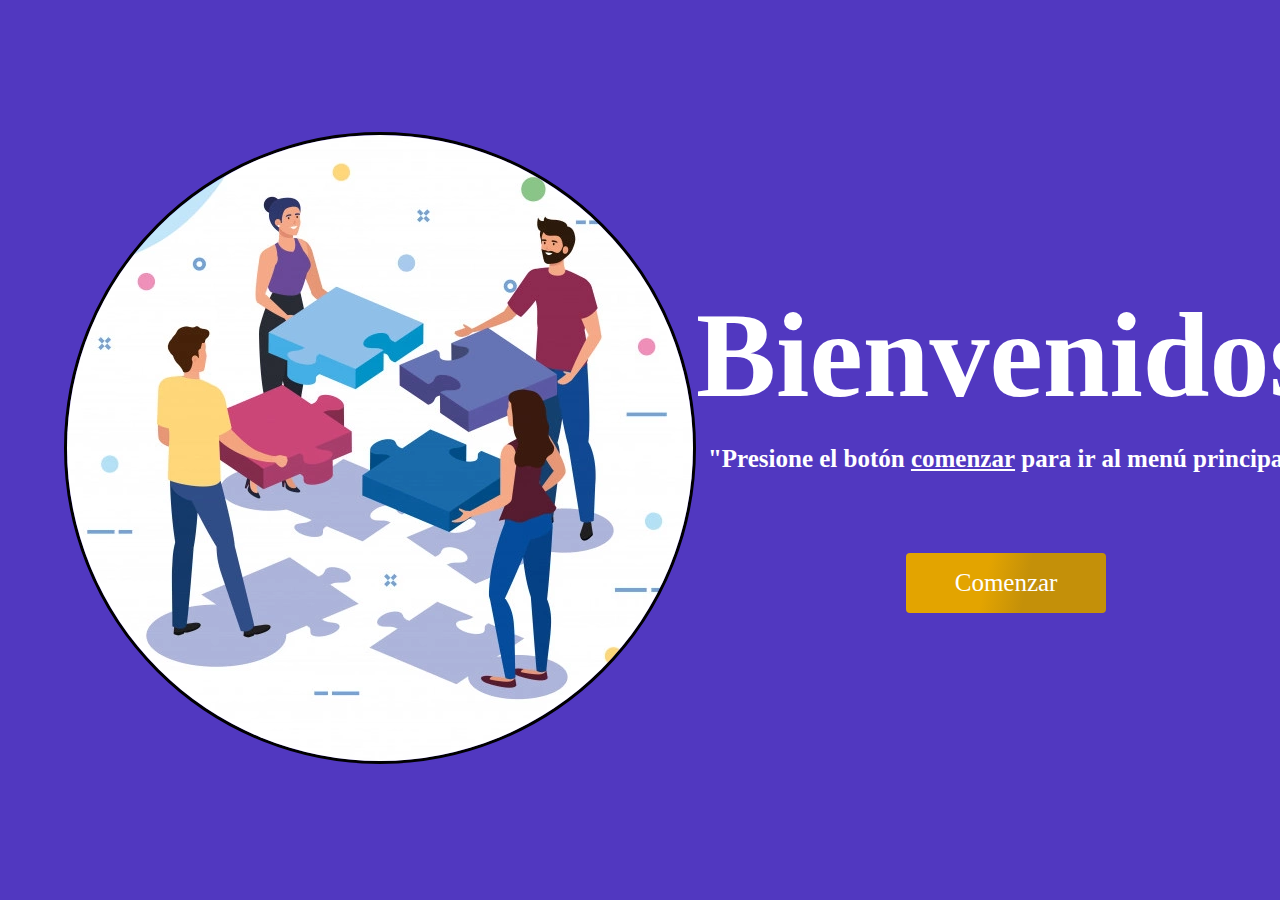
<file: index.html>
<!DOCTYPE html>
<html lang="en">

<head>
    <meta charset="UTF-8">
    <meta http-equiv="X-UA-Compatible" content="IE=edge">
    <meta name="viewport" content="width=device-width, initial-scale=1.0">

    <link rel="stylesheet" href="https://use.fontawesome.com/releases/v5.15.4/css/all.css"
        integrity="sha384-DyZ88mC6Up2uqS4h/KRgHuoeGwBcD4Ng9SiP4dIRy0EXTlnuz47vAwmeGwVChigm" crossorigin="anonymous">
    <link rel="stylesheet" href="CSS/inicio.css">

    <script src="https://code.jquery.com/jquery-1.11.3.js"></script>

    <title>Expresate</title>
</head>

<body>
    <div class="contenedor">
        <div class="banner_img">
            <img src="IMG/bienvenida.png">
        </div>

        <div class="banner_title">
            <h1>Bienvenidos</h1>

            <h2>"Presione el botón <u><b>comenzar</b></u> para ir al menú principal"</h2>

            <a class="buttonIndex" onclick="abrirForm();">Comenzar</a>
        </div>
    </div>


    <div class="formulario">
        <div class="overlay" id="overlay">
            <div class="popup" id="popup">
                <a href="#" id="btn-cerrar-popup" class="btn-cerrar-popup" onclick="cerrarForm()"><i
                        class="fas fa-times"></i></a>

                <h3>Bienvenidos a <i>Expresate</i></h3>
                <h4>Ingrese sus datos por favor.</h4>

                <form>
                    <div class="contenedor-inputs">
                        <input type="text" id="nomU" placeholder="Nombres" required>
                        <input type="text" id="apeU" placeholder="Apellidos" required>
                        <select id="depaU" placeholder="Departamento" required>
                            <option value="" selected disabled>Elige un departamento</option>
                            <option value="Lima">Lima</option>
                        </select>
                        <select id="distU" placeholder="Distrito" required>
                            <option value="" selected disabled>Elige un distrito</option>
                            <option value="Ancón">Ancón</option>
                            <option value="Ate">Ate</option>
                            <option value="Barranco">Barranco</option>
                            <option value="Breña">Breña</option>
                            <option value="Carabayllo">Carabayllo</option>
                            <option value="Cercado de Lima">Cercado de Lima</option>
                            <option value="Chaclacayo">Chaclacayo</option>
                            <option value="Chorrillos">Chorrillos</option>
                            <option value="Cieneguilla">Cieneguilla</option>
                            <option value="Comas">Comas</option>
                            <option value="El agustino">El agustino</option>
                            <option value="Independencia">Independencia</option>
                            <option value="Jesús maría">Jesús maría</option>
                            <option value="La molina">La molina</option>
                            <option value="La victoria">La victoria</option>
                            <option value="Lince">Lince</option>
                            <option value="Los olivos">Los olivos</option>
                            <option value="Lurigancho">Lurigancho</option>
                            <option value="Lurín">Lurín</option>
                            <option value="Magdalena del mar">Magdalena del mar</option>
                            <option value="Miraflores">Miraflores</option>
                            <option value="Pachacámac">Pachacámac</option>
                            <option value="Pucusana">Pucusana</option>
                            <option value="Pueblo libre">Pueblo libre</option>
                            <option value="Puente piedra">Puente piedra</option>
                            <option value="Punta hermosa">Punta hermosa</option>
                            <option value="Punta negra">Punta negra</option>
                            <option value="Rímac">Rímac</option>
                            <option value="San bartolo">San bartolo</option>
                            <option value="San borja">San borja</option>
                            <option value="San isidro">San isidro</option>
                            <option value="San Juan de Lurigancho">San Juan de Lurigancho</option>
                            <option value="San Juan de Miraflores">San Juan de Miraflores</option>
                            <option value="San Luis">San Luis</option>
                            <option value="San Martin de Porres">San Martin de Porres</option>
                            <option value="San Miguel">San Miguel</option>
                            <option value="Santa Anita">Santa Anita</option>
                            <option value="Santa María del Mar">Santa María del Mar</option>
                            <option value="Santa Rosa">Santa Rosa</option>
                            <option value="Santiago de Surco">Santiago de Surco</option>
                            <option value="Surquillo">Surquillo</option>
                            <option value="Villa el Salvador">Villa el Salvador</option>
                            <option value="Villa Maria del Triunfo">Villa Maria del Triunfo</option>
                        </select>
                    </div>

                    <a class="btn-form" onclick="agregarDatos();">Registrar Datos</a>
                </form>

            </div>
        </div>
    </div>

    <script src="JS/mensaje.js"></script>

</body>

</html>
</file>
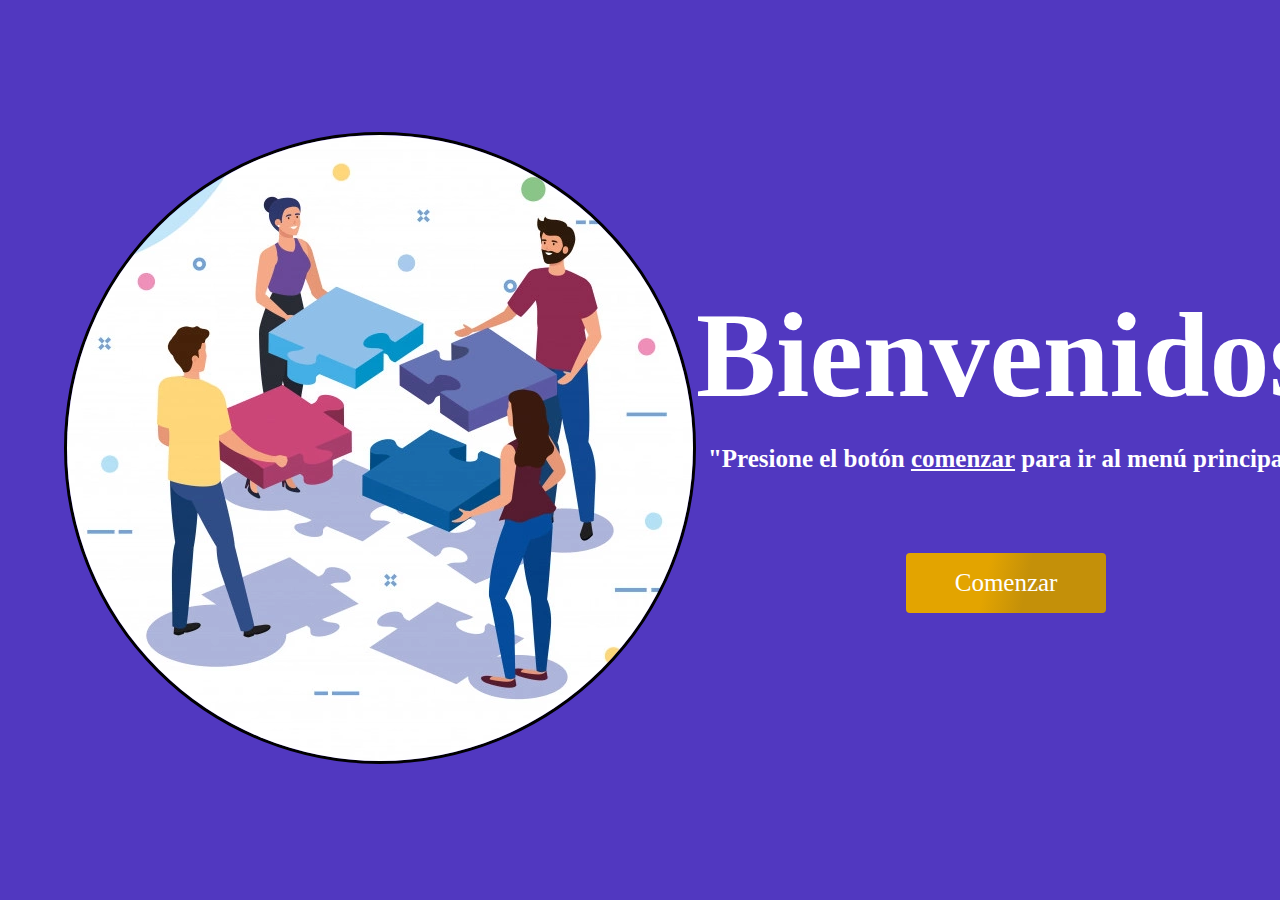
<file: comoMeSiento.html>
<!DOCTYPE html>
<html lang="en">

<head>
    <meta charset="UTF-8">
    <meta http-equiv="X-UA-Compatible" content="IE=edge">
    <meta name="viewport" content="width=device-width, initial-scale=1.0">

    <link rel="stylesheet" href="https://use.fontawesome.com/releases/v5.15.4/css/all.css"
        integrity="sha384-DyZ88mC6Up2uqS4h/KRgHuoeGwBcD4Ng9SiP4dIRy0EXTlnuz47vAwmeGwVChigm" crossorigin="anonymous">
    <link rel="stylesheet" href="CSS/programa.css">

    <script src="https://code.jquery.com/jquery-1.11.3.js"></script>

    <title>Expresate</title>
</head>

<body>
    <header>
        
        <input type="checkbox" id="btn-menu">
        <label for="btn-menu"><i class="fas fa-bars"></i>&nbsp;&nbsp;Menú</label>

        <nav class="menu" id="menu">
            <ul>
                <li>
                    <a onclick="cambiarPag()">
                        <i class="fas fa-home"></i> &nbsp;&nbsp;Inicio
                    </a>
                </li>
                <li><a onclick="cambiarPag_SobreMi()"><u>Sobre mi</u></a></li>
                <li><a onclick="cambiarPag_Personas()">Personas</a></li>
                <li><a onclick="cambiarPag_Numeros()">Números</a></li>
                <li><a onclick="cambiarPag_Cuerpos()">Cuerpo</a></li>
                <li class="blocked">
                    <a href="#">
                        <u>¿Cómo me siento?</u>
                    </a>
                </li>
                <li>
                    <a href="formulario.html">
                        <i class="fas fa-cogs"></i>&nbsp;&nbsp;Configuración
                    </a>
                </li>
            </ul>
        </nav>
    </header>


    <div class="cuerpo">

        <div class="text-area" id="area">

        </div>

        <div class="botones">
            <div class="btn-variable">

                <div class="btn-centrar">
                    <div class="group1">
                        <button id="volver" class="boton-menu" onclick="cambiarPag()" value="volver">
                        </button>

                        <button id="btnMsj" onclick="mensaje('IMG/ComoMeSiento/feliz.jpg','Me siento feliz')">
                            <img src="IMG/ComoMeSiento/feliz.jpg">
                            <h1>Feliz</h1>
                        </button>

                        <button id="btnMsj" onclick="mensaje('IMG/ComoMeSiento/dolor.jpg','Siento dolor')">
                            <img src="IMG/ComoMeSiento/dolor.jpg">
                            <h1>Dolor</h1>
                        </button>
                    </div>

                    <div class="group1">
                        <button id="btnMsj" onclick="mensaje('IMG/ComoMeSiento/sueno.webp','Tengo sueño')">
                            <img src="IMG/ComoMeSiento/sueno.webp">
                            <h1>Sueño</h1>
                        </button>

                        <button id="btnMsj" onclick="mensaje('IMG/ComoMeSiento/hambre.jpg','Tengo hambre')">
                            <img src="IMG/ComoMeSiento/hambre.jpg">
                            <h1>Hambre</h1>
                        </button>

                        <button id="btnMsj" onclick="mensaje('IMG/ComoMeSiento/triste.png','Me siento triste')">
                            <img src="IMG/ComoMeSiento/triste.png">
                            <h1>Triste</h1>
                        </button>
                    </div>

                </div>
            </div>



            <div class="btn-fijo">
                <button onclick="leerMensaje()">
                    <img src="IMG/leer.png">
                    <h1>Leer</h1>
                </button>

                <button onclick="borrar()">
                    <img src="IMG/borrarTexto.png">
                    <h1>Borrar</h1>
                </button>

                <button onclick="borrarTodoMsj()">
                    <img src="IMG/deleteAll.png">
                    <h1>Borrar Todo</h1>
                </button>
            </div>

        </div>

    </div>

    <script src="JS/mensaje.js"></script>

</body>

</html>
</file>
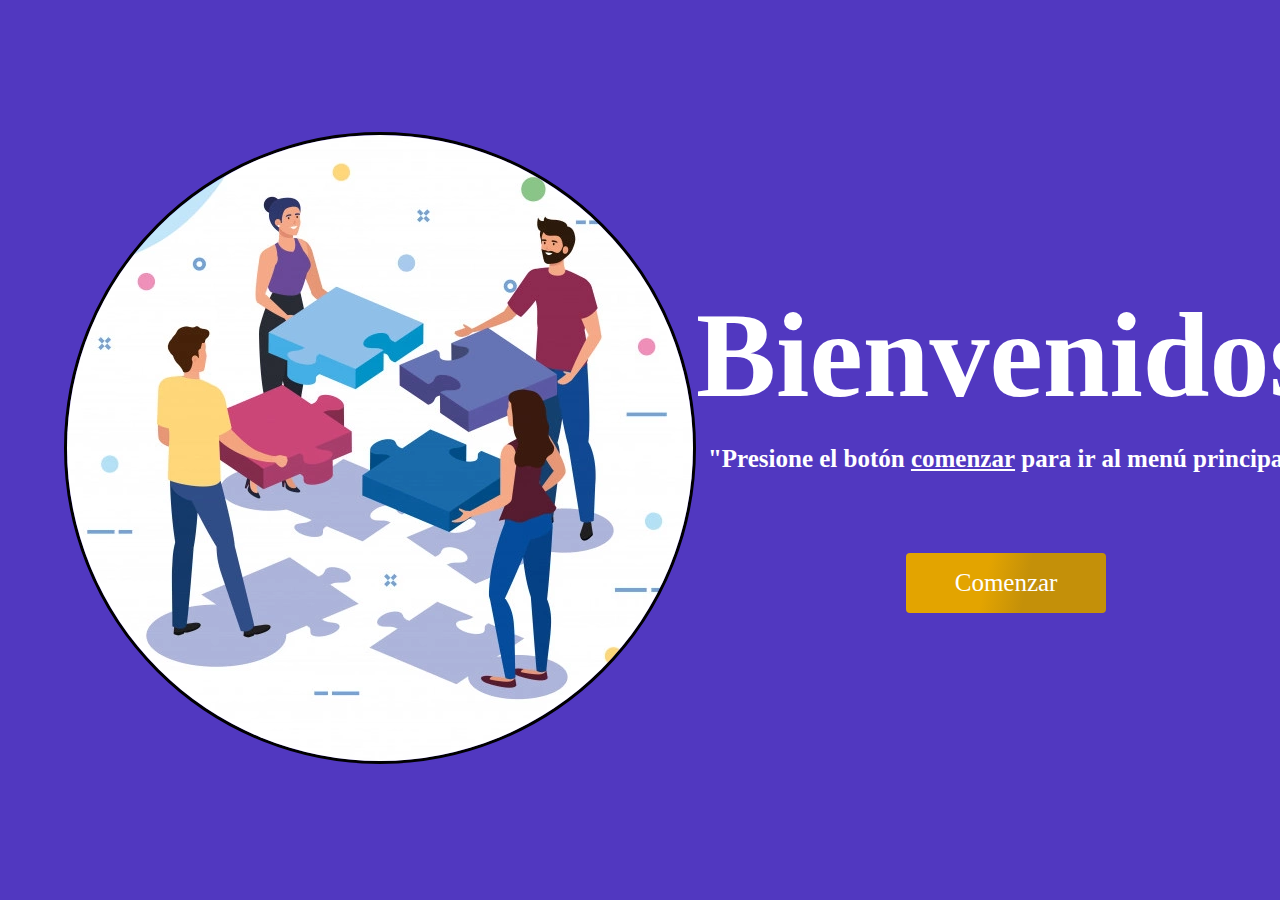
<file: cuerpo.html>
<!DOCTYPE html>
<html lang="en">

<head>
    <meta charset="UTF-8">
    <meta http-equiv="X-UA-Compatible" content="IE=edge">
    <meta name="viewport" content="width=device-width, initial-scale=1.0">

    <link rel="stylesheet" href="https://use.fontawesome.com/releases/v5.15.4/css/all.css"
        integrity="sha384-DyZ88mC6Up2uqS4h/KRgHuoeGwBcD4Ng9SiP4dIRy0EXTlnuz47vAwmeGwVChigm" crossorigin="anonymous">
    <link rel="stylesheet" href="CSS/programa.css">

    <script src="https://code.jquery.com/jquery-1.11.3.js"></script>

    <title>Expresate</title>
</head>

<body>

    <header>
        <input type="checkbox" id="btn-menu">
        <label for="btn-menu"><i class="fas fa-bars"></i>&nbsp;&nbsp;Menú</label>

        <nav class="menu">
            <ul>
                <li>
                    <a onclick="cambiarPag()">
                        <i class="fas fa-home"></i>&nbsp;&nbsp;Inicio
                    </a>
                </li>
                <li><a onclick="cambiarPag_SobreMi()">Sobre mi</a></li>
                <li><a onclick="cambiarPag_Personas()">Personas</a></li>
                <li><a onclick="cambiarPag_Numeros()">Números</a></li>
                <li class="blocked"><a href="#"><u>Cuerpo</u></a></li>
                <li><a onclick="cambiarPag_Siento()">¿Cómo me siento?</a></li>
                <li><a href="formulario.html">
                        <i class="fas fa-cogs"></i>&nbsp;&nbsp;Configuración
                    </a>
                </li>
            </ul>
        </nav>
    </header>


    <div class="cuerpo">

        <div class="text-area" id="area">

        </div>

        <div class="botones">
            <div class="btn-variable">

                <div class="btn-centrar">
                    <div class="group1">
                        <button id="volver" class="boton-menu" onclick="cambiarPag()" value="volver">
                        </button>

                        <button id="btnMsj" onclick="mensaje('IMG/Cuerpo/cabeza.png','Cabeza')">
                            <img src="IMG/Cuerpo/cabeza.png">
                            <h1>Cabeza</h1>
                        </button>

                        <button id="btnMsj" onclick="mensaje('IMG/Cuerpo/ojos.webp','Ojos')">
                            <img src="IMG/Cuerpo/ojos.webp">
                            <h1>Ojos</h1>
                        </button>

                    </div>

                    <div class="group1">
                        <button id="btnMsj" onclick="mensaje('IMG/Cuerpo/nariz.png','Nariz')">
                            <img src="IMG/Cuerpo/nariz.png">
                            <h1>Nariz</h1>
                        </button>

                        <button id="btnMsj" onclick="mensaje('IMG/Cuerpo/boca.jpg','Boca')">
                            <img src="IMG/Cuerpo/boca.jpg">
                            <h1>Boca</h1>
                        </button>

                        <button id="btnMsj" onclick="mensaje('IMG/Cuerpo/brazo.jpg','Brazo')">
                            <img src="IMG/Cuerpo/brazo.jpg">
                            <h1>Brazo</h1>
                        </button>
                    </div>


                    <div class="group1">
                        <button id="btnMsj" onclick="mensaje('IMG/Cuerpo/pierna.png','Pierna')">
                            <img src="IMG/Cuerpo/pierna.png">
                            <h1>Pierna</h1>
                        </button>

                        <button id="btnMsj" onclick="mensaje('IMG/Cuerpo/codo.png','Codo')">
                            <img src="IMG/Cuerpo/codo.png">
                            <h1>Codo</h1>
                        </button>

                        <button id="btnMsj" onclick="mensaje('IMG/Cuerpo/pie.webp','Pie')">
                            <img src="IMG/Cuerpo/pie.webp">
                            <h1>Pie</h1>
                        </button>
                    </div>


                    <div class="group1">
                        <button id="btnMsj" onclick="mensaje('IMG/Cuerpo/mano.webp','Mano')">
                            <img src="IMG/Cuerpo/mano.webp">
                            <h1>Mano</h1>
                        </button>

                        <button id="btnMsj" onclick="mensaje('IMG/Cuerpo/oreja.jpg','Oreja')">
                            <img src="IMG/Cuerpo/oreja.jpg">
                            <h1>Oreja</h1>
                        </button>
                    </div>
                </div>
            </div>



            <div class="btn-fijo">
                <button onclick="leerMensaje()">
                    <img src="IMG/leer.png">
                    <h1>Leer</h1>
                </button>

                <button onclick="borrar()">
                    <img src="IMG/borrarTexto.png">
                    <h1>Borrar</h1>
                </button>

                <button onclick="borrarTodoMsj()">
                    <img src="IMG/deleteAll.png">
                    <h1>Borrar Todo</h1>
                </button>
            </div>

        </div>

    </div>

    <script src="JS/mensaje.js"></script>

</body>

</html>
</file>
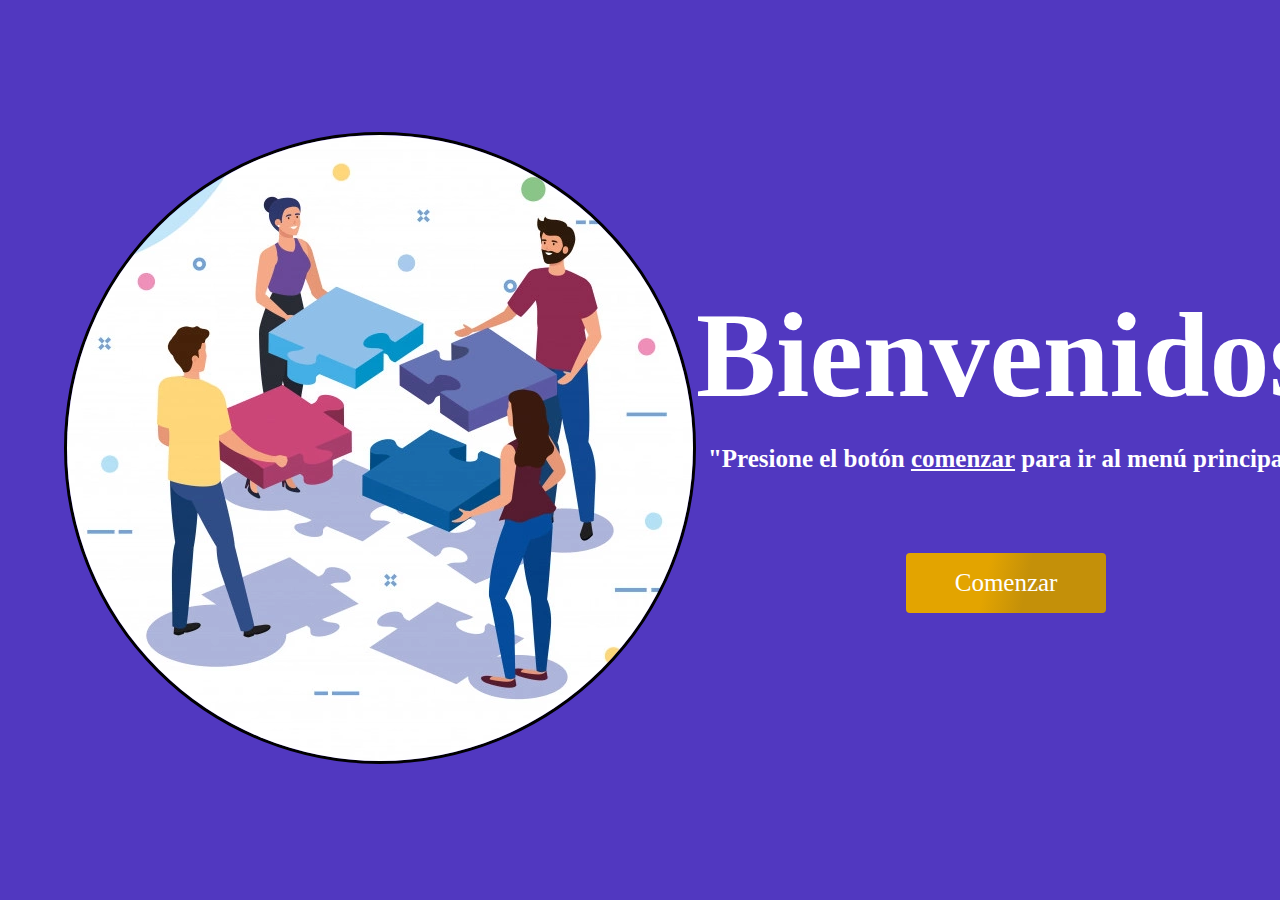
<file: menuPrincipal.html>
<!DOCTYPE html>
<html lang="en">

<head>
    <meta charset="UTF-8">
    <meta http-equiv="X-UA-Compatible" content="IE=edge">
    <meta name="viewport" content="width=device-width, initial-scale=1.0">

    <link rel="stylesheet" href="https://use.fontawesome.com/releases/v5.15.4/css/all.css"
        integrity="sha384-DyZ88mC6Up2uqS4h/KRgHuoeGwBcD4Ng9SiP4dIRy0EXTlnuz47vAwmeGwVChigm" crossorigin="anonymous">
    <link rel="stylesheet" href="CSS/programa.css">

    <script src="https://code.jquery.com/jquery-1.11.3.js"></script>

    <title>Expresate</title>
</head>

<body>

    <header>
        <input type="checkbox" id="btn-menu">
        <label for="btn-menu"><i class="fas fa-bars"></i>&nbsp;&nbsp;Menú</label>

        <nav class="menu">
            <ul>
                <li class="blocked">
                    <a href="#">
                        <i class="fas fa-home"></i>&nbsp;&nbsp;<u>Inicio</u>
                    </a>
                </li>
                <li><a onclick="cambiarPag_SobreMi()">Sobre mi</a></li>
                <li><a onclick="cambiarPag_Personas()">Personas</a></li>
                <li><a onclick="cambiarPag_Numeros()">Números</a></li>
                <li><a onclick="cambiarPag_Cuerpos()">Cuerpo</a></li>
                <li><a onclick="cambiarPag_Siento()">¿Cómo me siento?</a></li>
                <li>
                    <a href="formulario.html">
                        <i class="fas fa-cogs"></i>&nbsp;&nbsp;Configuración
                    </a>
                </li>
            </ul>
        </nav>
    </header>


    <div class="cuerpo">
        <div class="text-area" id="area">

        </div>

        <div class="botones">
            <div class="btn-variable">
                <div class="btn-centrar">
                    <div class="group1">
                        <button class="boton-menu" onclick="cambiarPag_SobreMi()" value="sobre-mi">
                            <img src="IMG/MenuPrincipal/sobreMi.png">
                            <h1>Sobre Mi</h1>
                        </button>

                        <button class="boton-menu" onclick="cambiarPag_Personas()" value="personas">
                            <img src="IMG/MenuPrincipal/personas.png">
                            <h1>Personas</h1>
                        </button>

                        <button class="boton-menu" onclick="cambiarPag_Numeros()" value="numeros">
                            <img src="IMG/MenuPrincipal/numeros.png">
                            <h1>Números</h1>
                        </button>
                    </div>

                    <div class="group1">
                        <button class="boton-menu" onclick="cambiarPag_Cuerpos()" value="cuerpo">
                            <img src="IMG/MenuPrincipal/cuerpo.png">
                            <h1>Cuerpo</h1>
                        </button>

                        <button class="boton-menu" onclick="cambiarPag_Siento()" value="como-me-siento">
                            <img src="IMG/MenuPrincipal/comoMeSiento.png">
                            <h1>¿Cómo me siento?</h1>
                        </button>
                    </div>
                </div>
            </div>

            <div class="btn-fijo">
                <button onclick="leerMensaje()">
                    <img src="IMG/leer.png">
                    <h1>Leer</h1>
                </button>

                <button onclick="borrar()">
                    <img src="IMG/borrarTexto.png">
                    <h1>Borrar</h1>
                </button>

                <button onclick="borrarTodoMsj()">
                    <img src="IMG/deleteAll.png">
                    <h1>Borrar Todo</h1>
                </button>
            </div>
        </div>
    </div>

    <script src="JS/mensaje.js"></script>

</body>

</html>
</file>
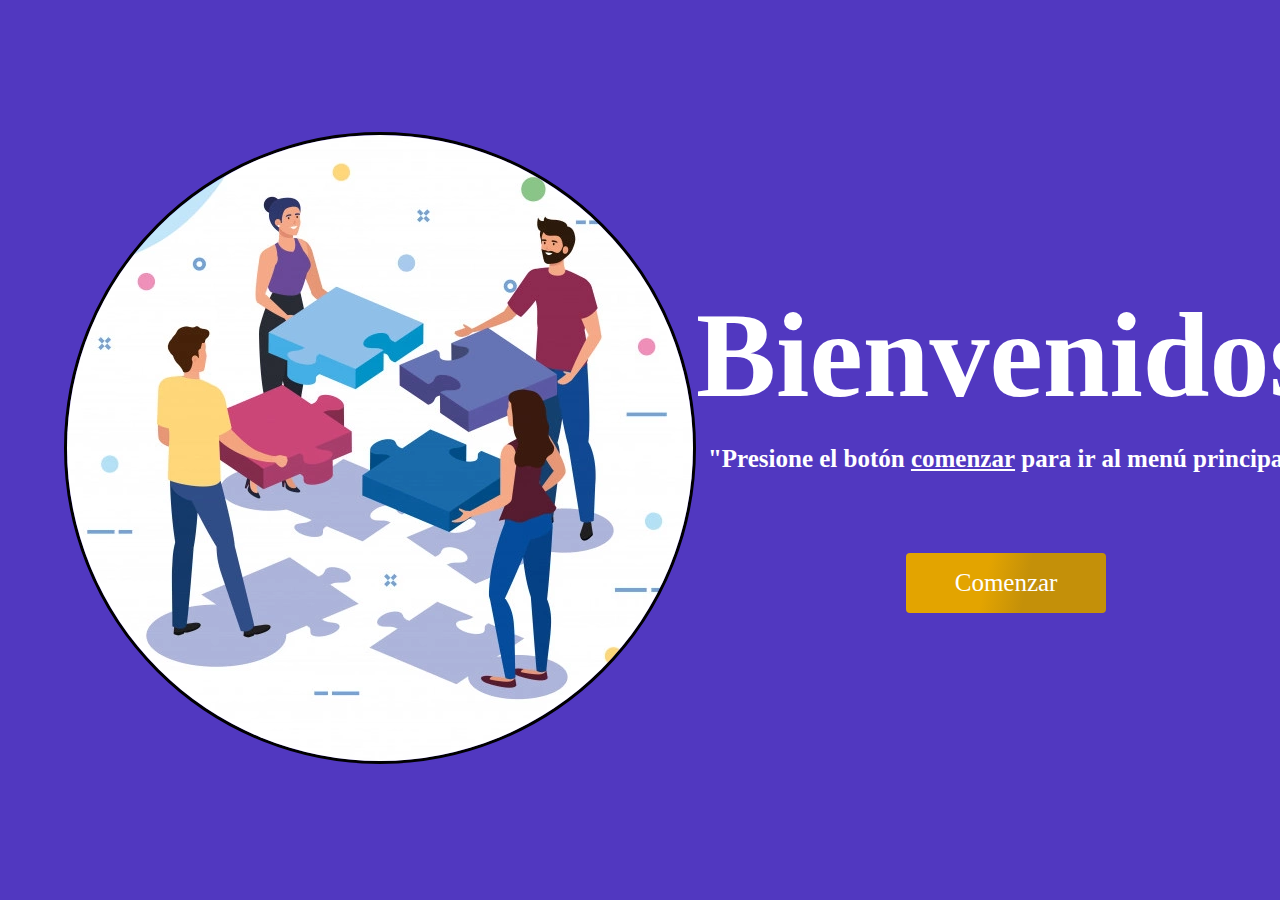
<file: numeros.html>
<!DOCTYPE html>
<html lang="en">

<head>
    <meta charset="UTF-8">
    <meta http-equiv="X-UA-Compatible" content="IE=edge">
    <meta name="viewport" content="width=device-width, initial-scale=1.0">

    <link rel="stylesheet" href="https://use.fontawesome.com/releases/v5.15.4/css/all.css"
        integrity="sha384-DyZ88mC6Up2uqS4h/KRgHuoeGwBcD4Ng9SiP4dIRy0EXTlnuz47vAwmeGwVChigm" crossorigin="anonymous">
    <link rel="stylesheet" href="CSS/programa.css">

    <script src="https://code.jquery.com/jquery-1.11.3.js"></script>

    <title>Expresate</title>
</head>

<body>

    <header>
        <input type="checkbox" id="btn-menu">
        <label for="btn-menu"><i class="fas fa-bars"></i>&nbsp;&nbsp;Menú</label>

        <nav class="menu">
            <ul>
                <li>
                    <a onclick="cambiarPag()">
                        <i class="fas fa-home"></i>&nbsp;&nbsp;Inicio
                    </a>
                </li>
                <li><a onclick="cambiarPag_SobreMi()">Sobre mi</a></li>
                <li><a onclick="cambiarPag_Personas()">Personas</a></li>
                <li class="blocked"><a href="#"><u>Números</u></a></li>
                <li><a onclick="cambiarPag_Cuerpos()">Cuerpo</a></li>
                <li><a onclick="cambiarPag_Siento()">¿Cómo me siento?</a></li>
                <li>
                    <a href="formulario.html">
                        <i class="fas fa-cogs"></i>&nbsp;&nbsp;Configuración
                    </a>
                </li>
            </ul>
        </nav>
    </header>


    <div class="cuerpo">

        <div class="text-area" id="area">

        </div>

        <div class="botones">
            <div class="btn-variable">

                <div class="btn-centrar">
                    <div class="group1">
                        <button id="volver" class="boton-menu" onclick="cambiarPag()" value="volver">
                        </button>

                        <button id="btnMsj" onclick="mensaje('IMG/Números/cero.jpg','Cero')">
                            <img src="IMG/Números/cero.jpg">
                            <h1>Cero</h1>
                        </button>

                        <button id="btnMsj" onclick="mensaje('IMG/Números/uno.jpg','Uno')">
                            <img src="IMG/Números/uno.jpg">
                            <h1>Uno</h1>
                        </button>
                    </div>


                    <div class="group1">
                        <button id="btnMsj" onclick="mensaje('IMG/Números/dos.jpg','Dos')">
                            <img src="IMG/Números/dos.jpg">
                            <h1>Dos</h1>
                        </button>

                        <button id="btnMsj" onclick="mensaje('IMG/Números/tres.jpg','Tres')">
                            <img src="IMG/Números/tres.jpg">
                            <h1>Tres</h1>
                        </button>

                        <button id="btnMsj" onclick="mensaje('IMG/Números/cuatro.jpg','Cuatro')">
                            <img src="IMG/Números/cuatro.jpg">
                            <h1>Cuatro</h1>
                        </button>
                    </div>


                    <div class="group1">
                        <button id="btnMsj" onclick="mensaje('IMG/Números/cinco.jpg','Cinco')">
                            <img src="IMG/Números/cinco.jpg">
                            <h1>Cinco</h1>
                        </button>

                        <button id="btnMsj" onclick="mensaje('IMG/Números/seis.jpg','Seis')">
                            <img src="IMG/Números/seis.jpg">
                            <h1>Seis</h1>
                        </button>

                        <button id="btnMsj" onclick="mensaje('IMG/Números/siete.jpg','Siete')">
                            <img src="IMG/Números/siete.jpg">
                            <h1>Siete</h1>
                        </button>
                    </div>


                    <div class="group1">
                        <button id="btnMsj" onclick="mensaje('IMG/Números/ocho.jpg','Ocho')">
                            <img src="IMG/Números/ocho.jpg">
                            <h1>Ocho</h1>
                        </button>

                        <button id="btnMsj" onclick="mensaje('IMG/Números/nueve.jpg','Nueve')">
                            <img src="IMG/Números/nueve.jpg">
                            <h1>Nueve</h1>
                        </button>
                    </div>
                </div>
            </div>



            <div class="btn-fijo">
                <button onclick="leerMensaje()">
                    <img src="IMG/leer.png">
                    <h1>Leer</h1>
                </button>

                <button onclick="borrar()">
                    <img src="IMG/borrarTexto.png">
                    <h1>Borrar</h1>
                </button>

                <button onclick="borrarTodoMsj()">
                    <img src="IMG/deleteAll.png">
                    <h1>Borrar Todo</h1>
                </button>
            </div>

        </div>

    </div>

    <script src="JS/mensaje.js"></script>

</body>

</html>
</file>
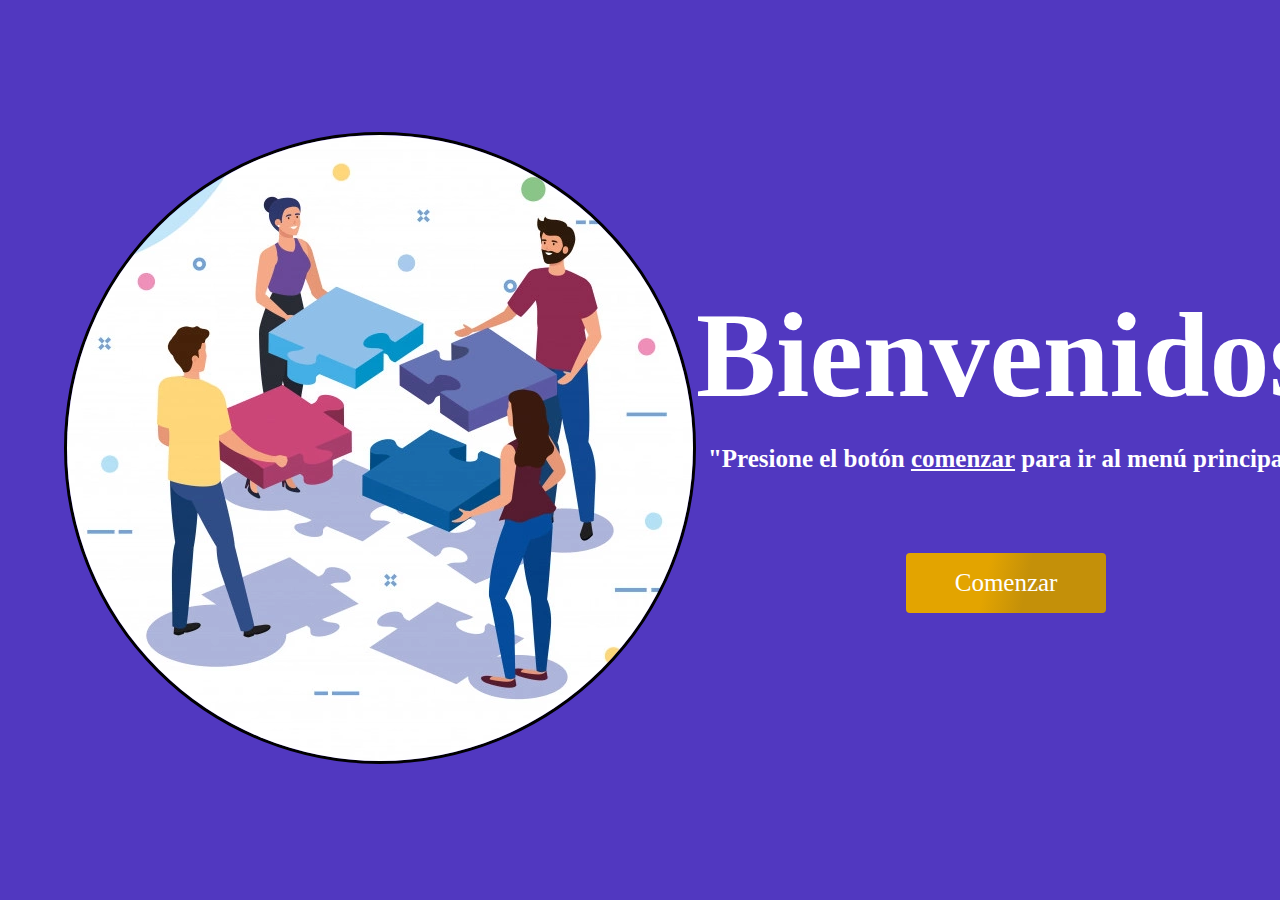
<file: personas.html>
<!DOCTYPE html>
<html lang="en">

<head>
    <meta charset="UTF-8">
    <meta http-equiv="X-UA-Compatible" content="IE=edge">
    <meta name="viewport" content="width=device-width, initial-scale=1.0">

    <link rel="stylesheet" href="https://use.fontawesome.com/releases/v5.15.4/css/all.css"
        integrity="sha384-DyZ88mC6Up2uqS4h/KRgHuoeGwBcD4Ng9SiP4dIRy0EXTlnuz47vAwmeGwVChigm" crossorigin="anonymous">
    <link rel="stylesheet" href="CSS/programa.css">

    <script src="https://code.jquery.com/jquery-1.11.3.js"></script>

    <title>Expresate</title>
</head>

<body>

    <header>
        <input type="checkbox" id="btn-menu">
        <label for="btn-menu"><i class="fas fa-bars"></i>&nbsp;&nbsp;Menú</label>

        <nav class="menu">
            <ul>
                <li>
                    <a onclick="cambiarPag()">
                        <i class="fas fa-home"></i>&nbsp;&nbsp;Inicio
                    </a>
                </li>
                <li><a onclick="cambiarPag_SobreMi()">Sobre mi</a></li>
                <li class="blocked"><a href="#"><u>Personas</u></a></li>
                <li><a onclick="cambiarPag_Numeros()">Números</a></li>
                <li><a onclick="cambiarPag_Cuerpos()">Cuerpo</a></li>
                <li><a onclick="cambiarPag_Siento()">¿Cómo me siento?</a></li>
                <li>
                    <a href="formulario.html">
                        <i class="fas fa-cogs"></i>&nbsp;&nbsp;Configuración
                    </a>
                </li>
            </ul>
        </nav>
    </header>


    <div class="cuerpo">

        <div class="text-area" id="area">

        </div>

        <div class="botones">
            <div class="btn-variable">

                <div class="btn-centrar">
                    <div class="group1">
                        <button id="volver" class="boton-menu" onclick="cambiarPag()" value="volver">
                        </button>

                        <button id="btnMsj" onclick="mensaje('IMG/Personas/mama.png','Mamá')">
                            <img src="IMG/Personas/mama.png">
                            <h1>Mamá</h1>
                        </button>

                        <button id="btnMsj" onclick="mensaje('IMG/Personas/papa.png','Papá')">
                            <img src="IMG/Personas/papa.png">
                            <h1>Papá</h1>
                        </button>

                    </div>

                    <div class="group1">
                        <button id="btnMsj" onclick="mensaje('IMG/Personas/hermano.png','Hermano')">
                            <img src="IMG/Personas/hermano.png">
                            <h1>Hermano</h1>
                        </button>

                        <button id="btnMsj" onclick="mensaje('IMG/Personas/hermana.png','Hermana')">
                            <img src="IMG/Personas/hermana.png">
                            <h1>Hermana</h1>
                        </button>

                        <button id="btnMsj" onclick="mensaje('IMG/Personas/amigo.png','Amigo')">
                            <img src="IMG/Personas/amigo.png">
                            <h1>Amigo</h1>
                        </button>
                    </div>

                    <div class="group1">
                        <button id="btnMsj" onclick="mensaje('IMG/Personas/amiga.png','Amiga')">
                            <img src="IMG/Personas/amiga.png">
                            <h1>Amiga</h1>
                        </button>
                    </div>

                </div>
            </div>



            <div class="btn-fijo">
                <button onclick="leerMensaje()">
                    <img src="IMG/leer.png">
                    <h1>Leer</h1>
                </button>

                <button onclick="borrar()">
                    <img src="IMG/borrarTexto.png">
                    <h1>Borrar</h1>
                </button>

                <button onclick="borrarTodoMsj()">
                    <img src="IMG/deleteAll.png">
                    <h1>Borrar Todo</h1>
                </button>
            </div>

        </div>

    </div>

    <script src="JS/mensaje.js"></script>

</body>

</html>
</file>
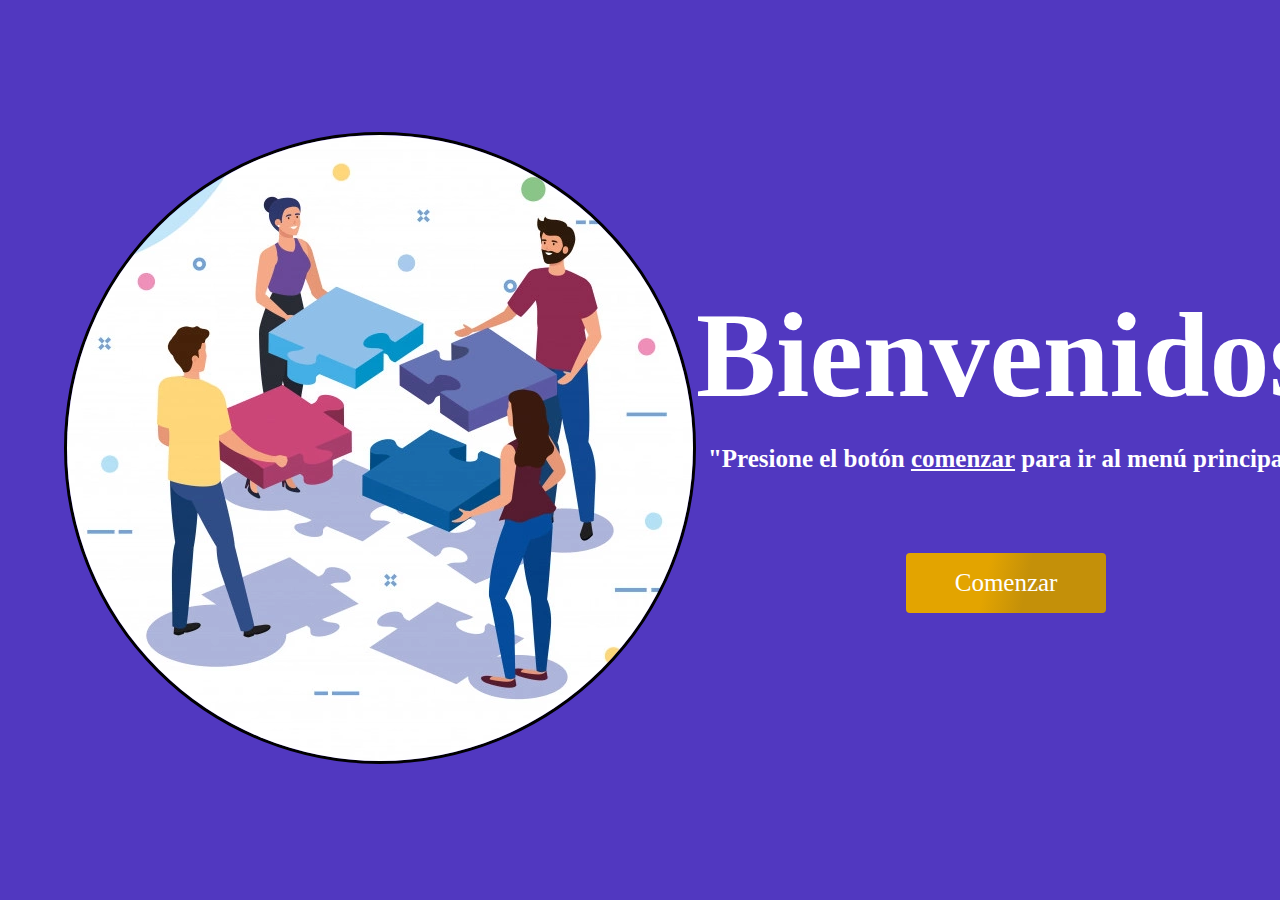
<file: sobreMi.html>
<!DOCTYPE html>
<html lang="en">

<head>
    <meta charset="UTF-8">
    <meta http-equiv="X-UA-Compatible" content="IE=edge">
    <meta name="viewport" content="width=device-width, initial-scale=1.0">

    <link rel="stylesheet" href="https://use.fontawesome.com/releases/v5.15.4/css/all.css"
        integrity="sha384-DyZ88mC6Up2uqS4h/KRgHuoeGwBcD4Ng9SiP4dIRy0EXTlnuz47vAwmeGwVChigm" crossorigin="anonymous">
    <link rel="stylesheet" href="CSS/programa.css">

    <script src="https://code.jquery.com/jquery-1.11.3.js"></script>

    <title>Expresate</title>
</head>

<body>

    <header>
        <input type="checkbox" id="btn-menu">
        <label for="btn-menu"><i class="fas fa-bars"></i>&nbsp;&nbsp;Menú</label>

        <nav class="menu">
            <ul>
                <li>
                    <a onclick="cambiarPag()">
                        <i class="fas fa-home"></i>&nbsp;&nbsp;Inicio
                    </a>
                </li>
                <li class="blocked">
                    <a href="#">
                        <u>Sobre mi</u>
                    </a>
                </li>
                <li><a onclick="cambiarPag_Personas()">Personas</a></li>
                <li><a onclick="cambiarPag_Numeros()">Números</a></li>
                <li><a onclick="cambiarPag_Cuerpos()">Cuerpo</a></li>
                <li><a onclick="cambiarPag_Siento()">¿Cómo me siento?</a></li>
                <li>
                    <a href="formulario.html">
                        <i class="fas fa-cogs"></i>&nbsp;&nbsp;Configuración
                    </a>
                </li>
            </ul>
        </nav>
    </header>


    <div class="cuerpo">

        <div class="text-area" id="area">

        </div>

        <div class="botones">
            <div class="btn-variable">
                <div class="btn-centrar">
                    <div class="group1">
                        <button id="volver" class="boton-menu" onclick="cambiarPag()" value="volver">
                        </button>


                        <button id="btnMsj" onclick="mensaje('IMG/MenuPrincipal/sobreMi.png','yo')">
                            <img src="IMG/MenuPrincipal/sobreMi.png">
                            <h1>Yo</h1>
                        </button>

                        <button id="btnMsj" onclick="mensajeMeLlamo('IMG/SobreMi/meLlamo.png','Me llamo ')">
                            <img src="IMG/SobreMi/meLlamo.png">
                            <h1>Me llamo</h1>
                        </button>

                    </div>

                    <div class="group1">
                        <button id="btnMsj" onclick="mensajeVivoEn('IMG/SobreMi/hogar.png','Vivo en el ')">
                            <img src="IMG/SobreMi/hogar.png">
                            <h1>Vivo en</h1>
                        </button>
                    </div>

                </div>
            </div>



            <div class="btn-fijo">
                <button onclick="leerMensaje()">
                    <img src="IMG/leer.png">
                    <h1>Leer</h1>
                </button>

                <button onclick="borrar()">
                    <img src="IMG/borrarTexto.png">
                    <h1>Borrar</h1>
                </button>

                <button onclick="borrarTodoMsj()">
                    <img src="IMG/deleteAll.png">
                    <h1>Borrar Todo</h1>
                </button>
            </div>

        </div>

    </div>

    <script src="JS/mensaje.js"></script>

</body>

</html>
</file>
<file: CSS/inicio.css>
*{
    margin: 0;
    padding: 0;
    box-sizing: border-box;
}


body{
    font-family: 'Roboto', 'Sans serif';
    background: rgb(81,56,192);
    color: white;

}



.contenedor{
    width: 90%;
    height: 100vh;
    max-width: 1400px;
    margin: auto;

    display: flex;
    justify-content: space-between;
    align-items: center;
    text-align: center;
}


.banner_title h1{
    font-size: 120px;
    font-weight: 800px;
    margin-bottom: 20px;
}



.banner_title h2{
    font-size: 25px;
    font-weight: 800px;
    margin-bottom: 80px;
}



.buttonIndex{
    background: linear-gradient(102deg, #E3A400 40%, #C49009 60%);
    color: white;
    display: inline-block;
    padding: 1rem 2rem;
    border-radius: .25rem;
    min-width: 200px;
    text-decoration: none;
    text-align: center;
    box-shadow: 0 0 0 0 rgba(0, 0, 0, .5);
    animation: pulse 1.5s infinite;

    cursor: pointer;

    font-size: 25px;
}


@keyframes pulse {
    0%{
        transform: scale(.99);
        box-shadow: 0 0 0 0 rgba(255, 255, 255, .1);
    }

    70%{
        transform: scale(1);
        box-shadow: 0 0 0 25px rgba(255, 255, 255, 0);
    }

    100%{
        transform: scale(.99);
        box-shadow: 0 0 0 0 rgba(255, 255, 255, 0);
    }
}




.banner_img img{
    border-radius: 50%;
    border: 3px solid black;
}

.banner_img{
    animation: movimiento 2.5s linear infinite;
}

@keyframes movimiento{
    0%{
        transform: translateY(0);
    }

    50%{
        transform: translateY(60px);
    }

    100%{
        transform: translateY(0);
    }
}


@media (max-width:930px){
    .contenedor{
        flex-direction: column;

        height: 90vh;
    }

    .banner_img img{
        width: 350px;
        height: 300px;
    }

    .banner_title h1{
        font-size: 110px;
        font-weight: 800px;
    }

}





@media (max-width:600px){
    .contenedor{
        flex-direction: column;

        height: 90vh;
    }

    .banner_img img{
        width: 350px;
        height: 300px;
    }

    .banner_title h1{
        font-size: 80px;
        font-weight: 800px;
    }

}




@media (max-width:420px){
    .contenedor{
        flex-direction: column;

        height: 90vh;
    }

    .banner_img img{
        width: 350px;
        height: 300px;
    }

    .banner_title h1{
        font-size: 50px;
        font-weight: 800px;
    }

}









/*
=========================================================
======================== POPUP ==========================
=========================================================
*/

.overlay{
    background: rgba(0, 0, 0, .3);

    position: fixed;

    top: 0;
    bottom: 0;
    left: 0;
    right: 0;

    display: flex;
    align-items: center;
    justify-content: center;

    color: black;

    visibility: hidden;
}


.overlay.active{
    visibility: visible;
}



.popup{
    background: #f8f8f8; 
    box-shadow: 0px 0px 5px 0px rgba(0, 0, 0, 0.3);

    border-radius: 3px; 
    padding: 20px;
    text-align: center;
    width: 600px;

    transition: .3s ease all;
    transform: scale(0.7);
    opacity: 0;
}

.popup .btn-cerrar-popup{
    font-size: 16px;
    line-height: 16px;

    display: block;
    text-align: right;

    color: #BBBBBB;
    transition: .3s ease all;
}

.popup .btn-cerrar-popup:hover{
    color: #000;
}


.popup h3{
    font-size: 36px;
    font-weight: 600;

    margin-bottom: 10px;

    opacity: 0;
}


.popup h4{
    font-size: 26px;
    font-weight: 300;

    margin-bottom: 40px;

    opacity: 0;
}


.popup .contenedor-inputs{
    opacity: 0;
}



.popup .contenedor-inputs input{
    width: 100%;
    margin-bottom: 20px;
    height: 52px;
    line-height: 52px;

    font-size: 18px;
    text-align: center;

    border: 1px solid #BBBBBB;
}

.popup .contenedor-inputs select{
    width: 100%;
    margin-bottom: 20px;
    height: 52px;
    line-height: 52px;

    font-size: 18px;
    text-align: center;

    border: 1px solid #BBBBBB;
}


.popup .btn-form{
    text-decoration: none;

    padding: 1rem 2rem;
    height: 40px;
    line-height: 40px;

    border: none;
    color: #fff;
    background: #5E7DE3;

    border-radius: 3px;
    font-size: 16px;
    cursor: pointer;

    transition: .3s ease all;
}

.popup .btn-form:hover{
    background: rgba(94, 125, 227, .9);
}




/*
=========================================================
================ ANIMACIONES - POPUP ====================
=========================================================
*/
.popup.active{
    opacity: 1;
    transform: scale(1); 
}

.popup.active h3{
    animation: entradaTitulo 1.5s ease .5s forwards;
}

.popup.active h4{
    animation: entradaSubTitulo 1.5s ease .5s forwards;
}

.popup.active .contenedor-inputs{
    animation: entradaInputs 2s ease 1.5s forwards;
}



@keyframes entradaTitulo{
    from{
        transform: translateY(-25px);
        opacity: 0;
    }

    to{
        transform: translateY(0);
        opacity: 1;
    }
}



@keyframes entradaSubTitulo{
    from{
        transform: translateY(25px);
        opacity: 0;
    }

    to{
        transform: translateY(0);
        opacity: 1;
    }
}



@keyframes entradaInputs{
    from{
        opacity: 0;
    }

    to{
        opacity: 1;
    }
}
</file>
<file: CSS/programa.css>
body{
    margin: 0;
    font-family: sans-serif;
    background-color: #C4C4C4;
}




/*
===================================================
====================== BARRA ======================
===================================================
*/
header{
    width: 100%;
    background-color: white;
}


#btn-menu{
    display: none;
}


header label{
    display: none;

    align-items: center;
    justify-content: center;

    height: 5ch;

    font-weight: bold;
    font-size: 30px;
    color: black;

    border: 3px solid black;
}

header label:hover{
    cursor: pointer;

    color: black;
    font-style: italic;

    background: rgba(0, 0, 0, 0.1);
}


.menu ul{
    margin: 0;
    list-style: none;
    padding: 0;

    display: flex;

    border-bottom: 3px solid black;

}


.menu li{
    text-align: center;

    flex-grow: 1;

    border-right: 3px solid black;
}



.menu li:hover{
    cursor: pointer;

    background: rgb(102, 102, 102);
    font-style: italic;
}


.menu li a{
    display: block;
    padding: 15px 20px;

    font-weight: bold;

    color: black;

    text-decoration: none;
}

.menu li a:hover{
    color: white;
}

.menu .blocked a{
    color: rgb(106,35,221); 
    font-style: italic; 
    cursor: default; 
    pointer-events: none;
}

.menu .blocked:hover{
    cursor: default;
    background-color: white;
}

/*
===================================================
===================================================
*/









/*
===================================================
====================== CUERPO =====================
===================================================
*/
.cuerpo{
    display: flex;

    width: 100%;
    flex-direction: column;
}


.text-area{
    margin: 10px 0px;

    border: 3px solid black;
    height: 200px;

    background-color: white;

    display: flex;

    overflow: hidden;
    overflow-x: auto;

    padding: 20px;
}

.text-area .mensaje{

    min-width: 700px;
    max-height: 50px;
    height: 10px;

    line-height: 30px;

    text-align: center;

    margin-right: 5px;
}

.mensaje img{
    width: 100px;
    height: 100px;
}



.botones{
    display: flex;
}



.btn-variable{
    width: 100%;

    display: flex;
    flex-direction: column;
    align-items: center;
}


.group1{
    display: flex;
    flex-direction: row;
}



.group1 a{
    text-decoration: none;
}



.btn-variable button{
    display: flex;
    flex-direction: column;
    align-items: center;
    justify-content: center;

    margin: 40px;
    padding: 15px 0px 0px 0px;

    width: 300px;
    border: 3px solid black;
    border-radius: 20px;

    background-color: rgb(199,181,120);
}


#volver{
    background: url(../IMG/volver.jpeg);
    background-repeat: no-repeat;
    background-size: 315px 190px;
    background-position: center;

    height: 180px;
    width: 300px;

    border: none;
}


.btn-variable button:hover{
    cursor: pointer;
    background-color: rgb(113,103,68);
}



.btn-variable button:active{
    background-color: rgb(174,158,106);
    transform: scale(.95);  /* ERROR DE BOTON */
}

.btn-variable img{
    width: 100px;
    height: 100px;

    border: 2px solid black;
}


.btn-fijo{
    width: 30%;

    display: flex;
    flex-direction: column;

    align-items: center;
}


.btn-fijo button{
    display: flex;
    flex-direction: column;
    align-items: center;
    justify-content: center;

    margin: 40px;
    padding: 15px 0px 0px 0px;

    width: 300px;
    border: 3px solid black;
    border-radius: 20px;

    background-color: rgb(255,255,255);
}


.btn-fijo button:hover{
    cursor: pointer;
    background-color: rgb(124,124,124);
}



.btn-fijo button:active{
    background-color: rgb(244,244,244);
    transform: scale(.95);
}

.btn-fijo img{
    width: 100px;
    height: 100px;
}

/*
===================================================
===================================================
*/












@media (max-width:930px){
    body{
        max-width: 930px;
    }

    header{
        position: fixed;

        margin-top: -90px;
        z-index: 1000;
    }

    .text-area{
        height: 250px;
    }

    .area-fijada{
        position: fixed;
        z-index: 100;
        top: 80;

        width: 100%;

        margin: 10px 0px;
    }

    .text-area .mensaje{

        min-width: 400px;
        max-height: 80px;
    
        text-align: center;
    
    }

    .cuerpo{
        margin-top: 90px;
    }

    header label{
        display: flex;
    }

    .menu{
        position: absolute;
        background: white;

        width: 100%;
        margin-left: -100%;
        transition: all 1s;
    }

    .menu ul{
        flex-direction: column;
        border: none;
    }

    .menu li{
        border: none;
        border-bottom: 2px solid black;
    }

    #btn-menu:checked ~ .menu{
        margin: 0;
    }

    .botones{
        flex-direction: column;
    }


    .btn-variable{
        width: 100%;
    }
    
    
    .btn-fijo{
        width: 100%;
    }


    .group1{
        flex-direction: column;
        align-items: center;
    }
    
}




body::-webkit-scrollbar{
    width: 15px;
    z-index: 1000;
}


body::-webkit-scrollbar-thumb{
    background-color: rgb(199,181,120);
    border-radius: 5px;
    border: 2px solid black;
    
    z-index: 1000;
}


.text-area::-webkit-scrollbar{
    width: 10px;
    z-index: 1000;
}


.text-area::-webkit-scrollbar-thumb{
    background-color: rgb(199,181,120);
    border-radius: 5px;
    border: 2px solid black;
    z-index: 1000;
}
</file>
